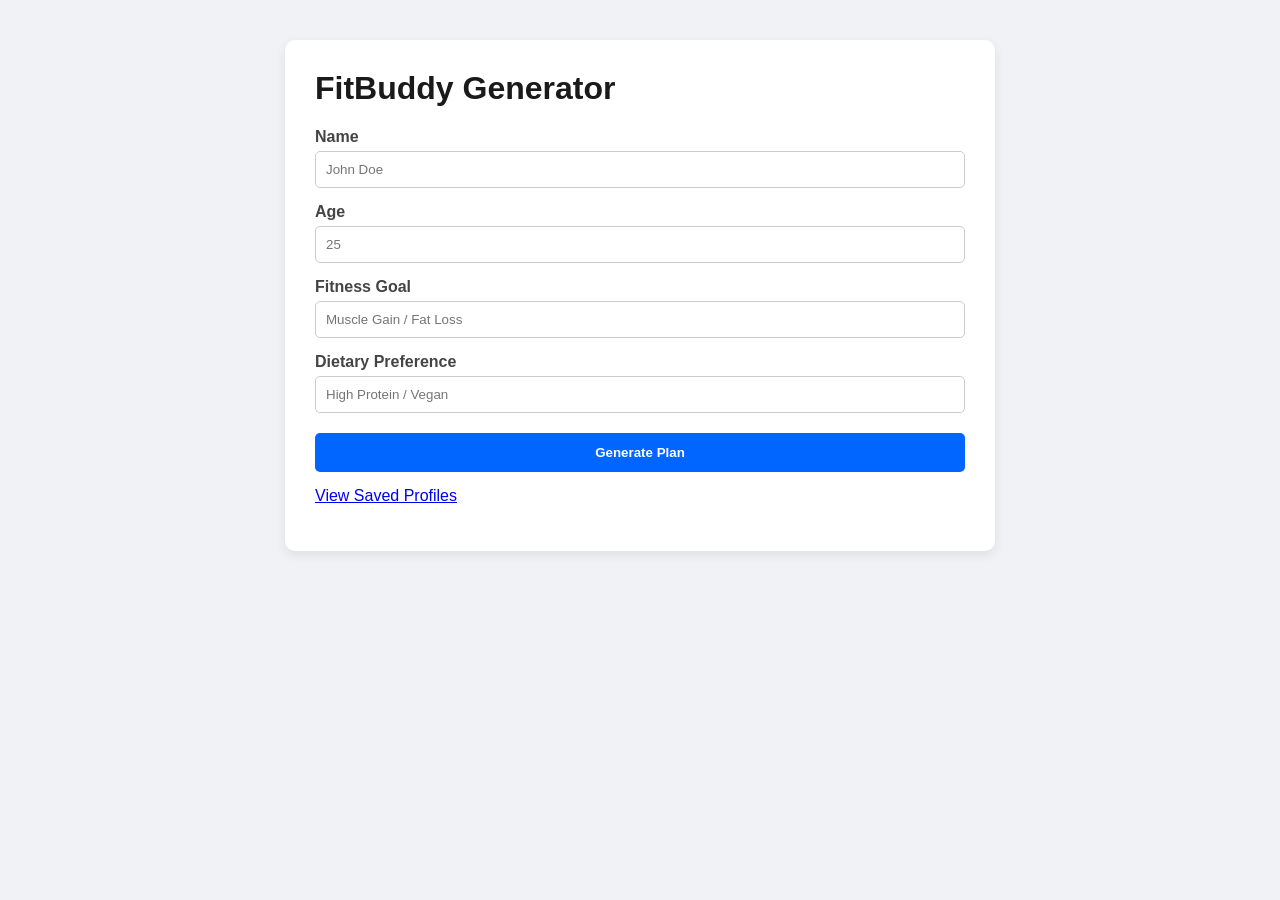
<file: templates/index.html>
<!DOCTYPE html>
<html lang="en">
<head>
    <meta charset="UTF-8">
    <title>FitBuddy - Generate Plan</title>
    <link rel="stylesheet" href="/static/style.css">
</head>
<body>
    <div class="card">
        <h1>FitBuddy Generator</h1>
        <form action="/generate" method="post">
            <label>Name</label>
            <input type="text" name="name" required placeholder="John Doe">

            <label>Age</label>
            <input type="number" name="age" required placeholder="25">

            <label>Fitness Goal</label>
            <input type="text" name="goal" required placeholder="Muscle Gain / Fat Loss">

            <label>Dietary Preference</label>
            <input type="text" name="dietary_pref" required placeholder="High Protein / Vegan">

            <button type="submit">Generate Plan</button>
        </form>
        <p style="margin-top: 15px;"><a href="/users">View Saved Profiles</a></p>
    </div>
</body>
</html>
</file>
<file: static/style.css>
body {
    font-family: -apple-system, BlinkMacSystemFont, 'Segoe UI', Roboto, sans-serif;
    background-color: #f0f2f5;
    margin: 0;
    padding: 40px 20px;
}

.card {
    max-width: 650px;
    margin: 0 auto;
    background: #ffffff;
    padding: 30px;
    border-radius: 10px;
    box-shadow: 0 4px 12px rgba(0, 0, 0, 0.08);
}

h1 {
    margin-top: 0;
    color: #1a1a1a;
}

label {
    display: block;
    margin-top: 15px;
    font-weight: 600;
    color: #444;
}

input {
    width: 100%;
    padding: 10px;
    margin-top: 5px;
    box-sizing: border-box;
    border: 1px solid #ccc;
    border-radius: 5px;
}

button {
    margin-top: 20px;
    width: 100%;
    padding: 12px;
    background-color: #0066ff;
    color: white;
    font-weight: bold;
    border: none;
    border-radius: 5px;
    cursor: pointer;
}

button:hover {
    background-color: #0052cc;
}

.output-box pre {
    white-space: pre-wrap;
    background: #f8f9fa;
    padding: 15px;
    border-left: 4px solid #0066ff;
    border-radius: 4px;
}

.user-item {
    border-bottom: 1px solid #eee;
    padding: 10px 0;
}
</file>
